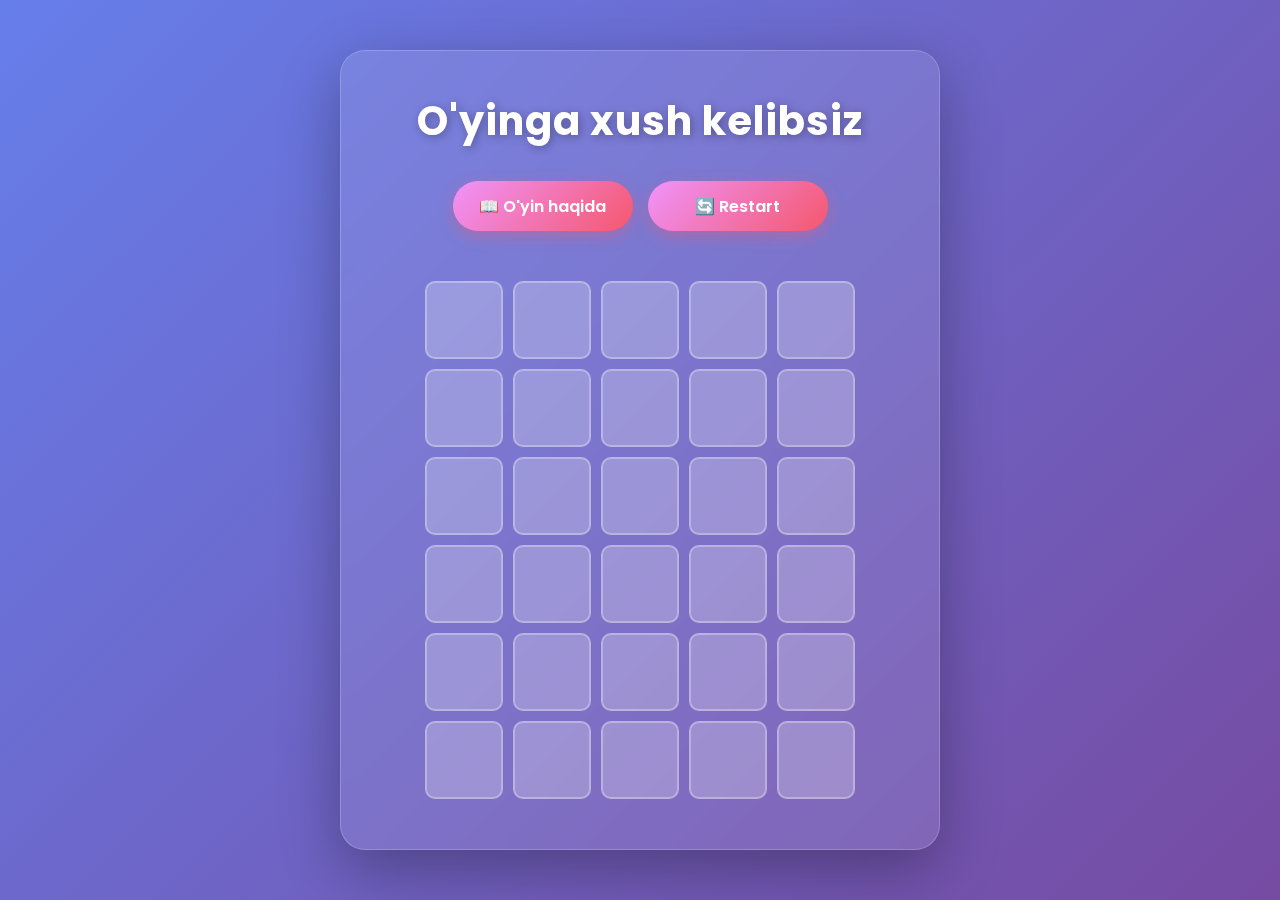
<file: index.html>
<!DOCTYPE html>
<html lang="en">

<head>
    <meta charset="UTF-8">
    <meta name="viewport" content="width=device-width, initial-scale=1.0">
    <title>Word Guess Game</title>
    <link rel="stylesheet" href="./index.css">
</head>

<body>
    <div id="modal" class="modal">
        <div class="modal-content">
            <span class="close">&times;</span>
            <h2>🎮 O'yin Qoidalari</h2>
            <p>Siz men o'ylagan 5 harfli inglizcha so'zni, 6 urinishda topishingiz kerak.</p>
            <div class="rule-item">
                <span class="color-box green"></span>
                <p>Agar harf va index mos bo'lsa, u yashil rangda bo'ladi.</p>
            </div>
            <div class="rule-item">
                <span class="color-box yellow"></span>
                <p>Agar harf so'zda bor, lekin index mos kelmasa, sariq rangda bo'ladi.</p>
            </div>
            <div class="rule-item">
                <span class="color-box red"></span>
                <p>Agar harf so'zda umuman bo'lmasa, qizil rangda bo'ladi.</p>
            </div>
            <div class="rule-item">
                <span class="color-box gray"></span>    
                <p>Agar katakcha bo'sh qoldirilsa, javobingiz qabul qilinmaydi, lekin urinishni davom eta olasiz</p>
            </div>
            <p class="start-text">Boshlanishiga xohlagan inglizcha so'zingizni kiriting, Good Luck! 🍀</p>
        </div>
    </div>

    <section class="game">
        <h1 class="title">O'yinga xush kelibsiz</h1>
        <div class="button-container">
            <button class="about">📖 O'yin haqida</button>
            <button class="restart">🔄 Restart</button>
        </div>
        <div class="gamebar">
            <div class="letters"></div>
            <div class="letters"></div>
            <div class="letters"></div>
            <div class="letters"></div>
            <div class="letters"></div>
            <div class="letters"></div>
            <div class="letters"></div>
            <div class="letters"></div>
            <div class="letters"></div>
            <div class="letters"></div>
            <div class="letters"></div>
            <div class="letters"></div>
            <div class="letters"></div>
            <div class="letters"></div>
            <div class="letters"></div>
            <div class="letters"></div>
            <div class="letters"></div>
            <div class="letters"></div>
            <div class="letters"></div>
            <div class="letters"></div>
            <div class="letters"></div>
            <div class="letters"></div>
            <div class="letters"></div>
            <div class="letters"></div>
            <div class="letters"></div>
            <div class="letters"></div>
            <div class="letters"></div>
            <div class="letters"></div>
            <div class="letters"></div>
            <div class="letters"></div>
        </div>
    </section>

    <div id="endMessage" class="popup">
        <span id="endText"></span>
        <button id="closeBtn">OK</button>
    </div>

    <script src="./index.js"></script>
</body>

</html>
</file>
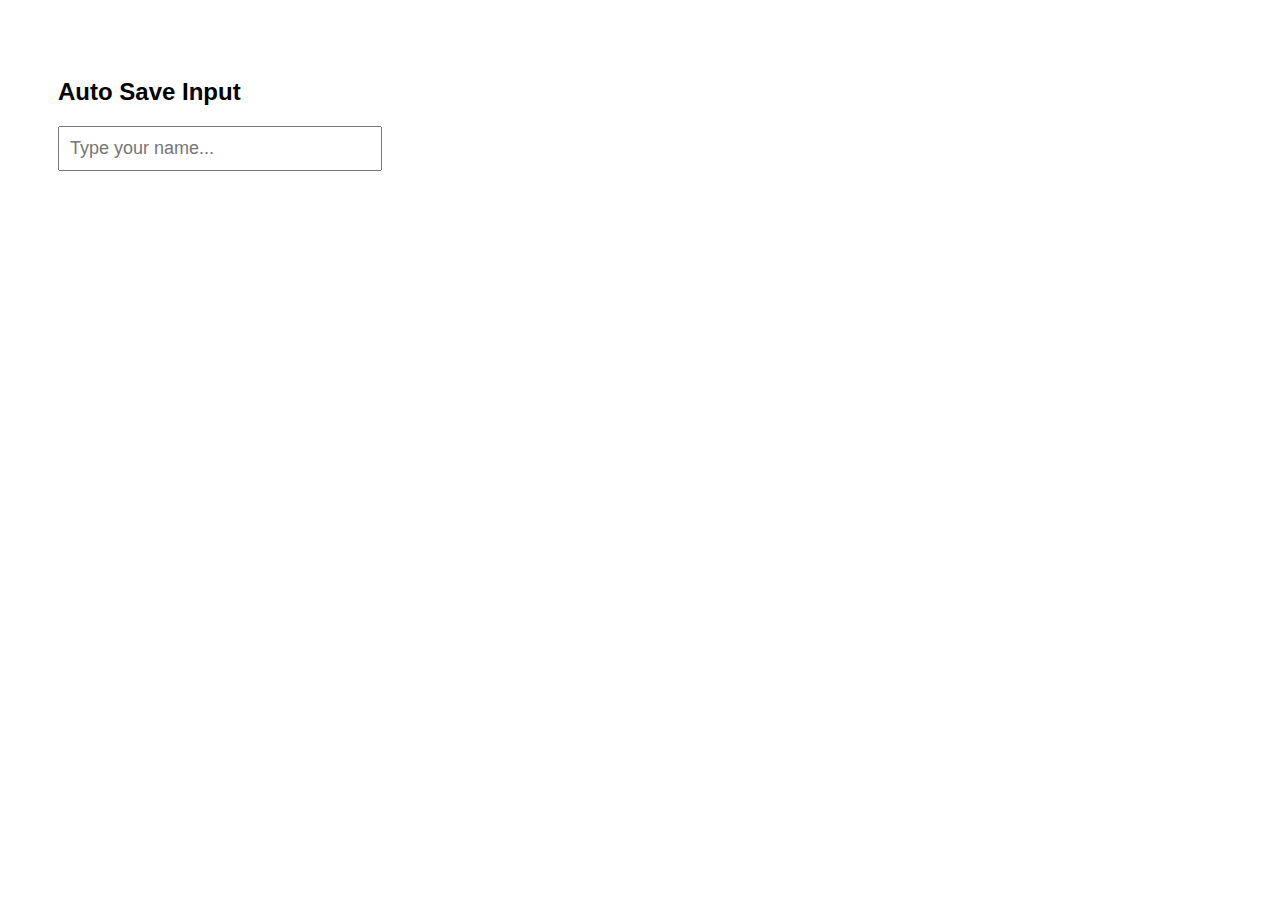
<file: input/index.html>
<!DOCTYPE html>
<html lang="en">
<head>
    <meta charset="UTF-8">
    <title>Auto Save Input (localStorage)</title>

    <style>
        body {
            font-family: Arial, sans-serif;
            padding: 50px;
        }

        input {
            padding: 10px;
            font-size: 18px;
            width: 300px;
        }
    </style>
</head>
<body>

    <h2 id="#h2">Auto Save Input</h2>
    <input type="text" id="nameInput" placeholder="Type your name..." />

    <script>
        const input = document.getElementById("nameInput");

        // 1️⃣ Load saved value on page load
        const savedValue = localStorage.getItem("savedName");
        if (savedValue !== null) {
            input.value = savedValue;
        }

        // 2️⃣ Save value automatically while typing
        input.addEventListener("input", () => {
            localStorage.setItem("savedName", input.value);
            const text = document.getElementById('h2')
            text.textContent(savedName)
        });

    </script>

</body>
</html>
</file>
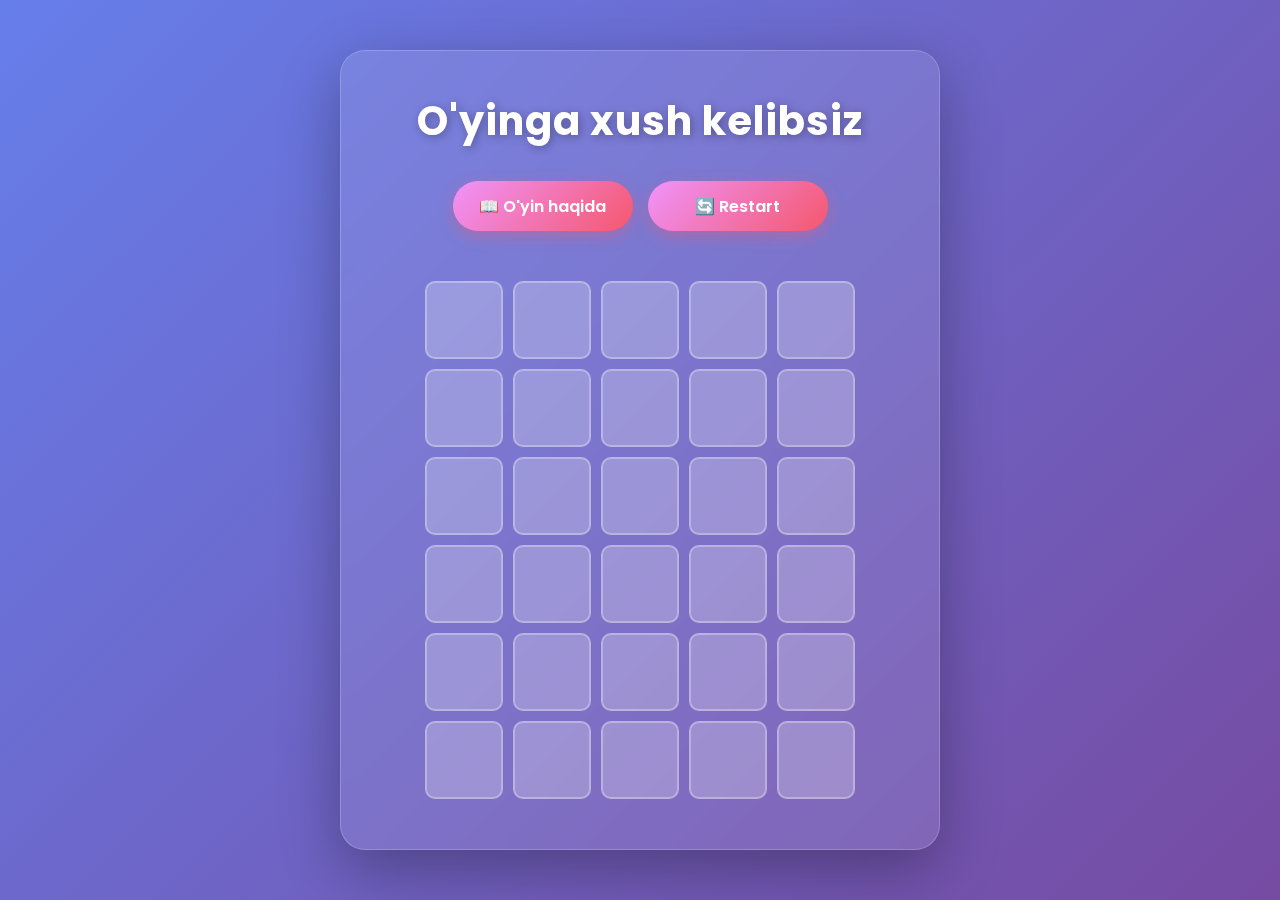
<file: word_guess.html>
<!DOCTYPE html>
<html lang="en">

<head>
    <meta charset="UTF-8">
    <meta name="viewport" content="width=device-width, initial-scale=1.0">
    <title>Word Guess Game</title>
    <style>
        @import url('https://fonts.googleapis.com/css2?family=Poppins:wght@400;600;700&display=swap');

        * {
            margin: 0;
            padding: 0;
            box-sizing: border-box;
        }

        body {
            font-family: 'Poppins', sans-serif;
            background: linear-gradient(135deg, #667eea 0%, #764ba2 100%);
            min-height: 100vh;
            display: flex;
            justify-content: center;
            align-items: center;
            padding: 20px;
        }

        .game {
            width: 100%;
            max-width: 600px;
            text-align: center;
            background: rgba(255, 255, 255, 0.1);
            backdrop-filter: blur(10px);
            padding: 40px 30px;
            border-radius: 25px;
            box-shadow: 0 20px 60px rgba(0, 0, 0, 0.3);
            border: 1px solid rgba(255, 255, 255, 0.2);
        }

        .title {
            color: white;
            font-size: 2.5rem;
            font-weight: 700;
            margin-bottom: 30px;
            text-shadow: 2px 2px 10px rgba(0, 0, 0, 0.3);
            letter-spacing: 1px;
        }

        .button-container {
            display: flex;
            gap: 15px;
            justify-content: center;
            margin-bottom: 40px;
            flex-wrap: wrap;
        }

        .about,
        .restart {
            background: linear-gradient(135deg, #f093fb 0%, #f5576c 100%);
            width: 180px;
            height: 50px;
            border: none;
            border-radius: 25px;
            color: white;
            font-size: 16px;
            font-weight: 600;
            cursor: pointer;
            transition: all 0.3s ease;
            box-shadow: 0 5px 15px rgba(245, 87, 108, 0.4);
            font-family: 'Poppins', sans-serif;
        }

        .about:hover,
        .restart:hover {
            transform: translateY(-3px);
            box-shadow: 0 8px 25px rgba(245, 87, 108, 0.6);
        }

        .about:active,
        .restart:active {
            transform: translateY(-1px);
        }

        .gamebar {
            margin-top: 30px;
            padding: 10px;
            width: 100%;
            max-width: 450px;
            margin-left: auto;
            margin-right: auto;
            display: grid;
            grid-template-columns: repeat(5, 1fr);
            gap: 10px;
        }

        .letters {
            aspect-ratio: 1;
            background-color: rgba(255, 255, 255, 0.15);
            border: 2px solid rgba(255, 255, 255, 0.3);
            color: white;
            font-size: 2rem;
            font-weight: 700;
            display: flex;
            align-items: center;
            justify-content: center;
            border-radius: 10px;
            transition: all 0.3s ease;
            backdrop-filter: blur(5px);
        }

        .letters:not(:empty) {
            animation: popIn 0.2s ease;
        }

        @keyframes popIn {
            0% {
                transform: scale(0.8);
            }

            50% {
                transform: scale(1.1);
            }

            100% {
                transform: scale(1);
            }
        }

        /* Modal Styles */
        .modal {
            display: none;
            position: fixed;
            z-index: 10;
            left: 0;
            top: 0;
            width: 100%;
            height: 100%;
            background-color: rgba(0, 0, 0, 0.7);
            justify-content: center;
            align-items: center;
            backdrop-filter: blur(5px);
        }

        .modal-content {
            background: linear-gradient(135deg, #2d3561 0%, #1f2544 100%);
            color: white;
            padding: 35px;
            border-radius: 20px;
            max-width: 500px;
            width: 90%;
            box-shadow: 0 20px 60px rgba(0, 0, 0, 0.5);
            border: 1px solid rgba(255, 255, 255, 0.1);
            animation: modalSlideIn 0.3s ease;
        }

        @keyframes modalSlideIn {
            from {
                opacity: 0;
                transform: translateY(-50px);
            }

            to {
                opacity: 1;
                transform: translateY(0);
            }
        }

        .modal-content h2 {
            margin-bottom: 20px;
            font-size: 1.8rem;
            color: #ffd700;
        }

        .modal-content p {
            line-height: 1.8;
            font-size: 15px;
            margin-bottom: 10px;
        }

        .rule-item {
            display: flex;
            align-items: center;
            gap: 15px;
            margin: 15px 0;
            padding: 12px;
            background: rgba(255, 255, 255, 0.05);
            border-radius: 10px;
        }

        .color-box {
            width: 35px;
            height: 35px;
            border-radius: 8px;
            flex-shrink: 0;
        }

        .color-box.green {
            background-color: #28a745;
            box-shadow: 0 0 15px rgba(40, 167, 69, 0.5);
        }

        .color-box.yellow {
            background-color: #ffc107;
            box-shadow: 0 0 15px rgba(255, 193, 7, 0.5);
        }

        .color-box.red {
            background-color: #dc3545;
            box-shadow: 0 0 15px rgba(220, 53, 69, 0.5);
        }

        .color-box.gray {
            background-color: #6c757d;
            box-shadow: 0 0 15px rgba(108, 117, 125, 0.5);
        }

        .start-text {
            margin-top: 20px;
            font-weight: 600;
            font-size: 16px;
            color: #ffd700;
        }

        .close {
            float: right;
            cursor: pointer;
            font-size: 28px;
            font-weight: bold;
            color: #fff;
            transition: all 0.3s ease;
            line-height: 1;
            margin-top: -10px;
        }

        .close:hover {
            color: #f5576c;
            transform: rotate(90deg);
        }

        /* Popup Styles */
        .popup {
            display: none;
            position: fixed;
            top: 50%;
            left: 50%;
            transform: translate(-50%, -50%);
            background-color: #fff;
            border-radius: 20px;
            padding: 40px 45px;
            text-align: center;
            box-shadow: 0 20px 60px rgba(0, 0, 0, 0.4);
            z-index: 1000;
            font-family: 'Poppins', sans-serif;
            font-size: 18px;
            min-width: 350px;
            animation: popupBounce 0.5s ease;
        }

        @keyframes popupBounce {
            0% {
                opacity: 0;
                transform: translate(-50%, -50%) scale(0.5);
            }

            50% {
                transform: translate(-50%, -50%) scale(1.05);
            }

            100% {
                opacity: 1;
                transform: translate(-50%, -50%) scale(1);
            }
        }

        .popup.loss {
            border: 4px solid #FF3B30;
            background: linear-gradient(135deg, #FFE5E0 0%, #FFD0CC 100%);
            color: #B00000;
        }

        .popup.win {
            border: 4px solid #4CAF50;
            background: linear-gradient(135deg, #E0FFE0 0%, #C8F7C8 100%);
            color: #006400;
        }

        .popup button {
            margin-top: 25px;
            padding: 12px 35px;
            background: linear-gradient(135deg, #4CAF50 0%, #45a049 100%);
            color: white;
            border: none;
            border-radius: 25px;
            cursor: pointer;
            font-size: 16px;
            font-weight: 600;
            transition: all 0.3s ease;
            box-shadow: 0 5px 15px rgba(76, 175, 80, 0.4);
            font-family: 'Poppins', sans-serif;
        }

        .popup button:hover {
            transform: translateY(-2px);
            box-shadow: 0 8px 20px rgba(76, 175, 80, 0.6);
        }

        .popup button:active {
            transform: translateY(0);
        }

        /* Responsive Design */
        @media (max-width: 600px) {
            .title {
                font-size: 1.8rem;
            }

            .about,
            .restart {
                width: 150px;
                height: 45px;
                font-size: 14px;
            }

            .letters {
                font-size: 1.5rem;
            }

            .gamebar {
                gap: 8px;
            }

            .modal-content {
                padding: 25px;
            }

            .popup {
                min-width: 300px;
                padding: 30px 25px;
            }
        }
    </style>
</head>

<body>
    <div id="modal" class="modal">
        <div class="modal-content">
            <span class="close">&times;</span>
            <h2>🎮 O'yin Qoidalari</h2>
            <p>Siz men o'ylagan 5 harfli inglizcha so'zni, 6 urinishda topishingiz kerak.</p>
            <div class="rule-item">
                <span class="color-box green"></span>
                <p>Agar harf va index mos bo'lsa, u yashil rangda bo'ladi.</p>
            </div>
            <div class="rule-item">
                <span class="color-box yellow"></span>
                <p>Agar harf so'zda bor, lekin index mos kelmasa, sariq rangda bo'ladi.</p>
            </div>
            <div class="rule-item">
                <span class="color-box red"></span>
                <p>Agar harf so'zda umuman bo'lmasa, qizil rangda bo'ladi.</p>
            </div>
            <div class="rule-item">
                <span class="color-box gray"></span>
                <p>Agar katakcha bo'sh qoldirilsa, javobingiz qabul qilinmaydi, lekin urinishni davom eta olasiz</p>
            </div>
            <p class="start-text">Boshlanishiga xohlagan inglizcha so'zingizni kiriting, Good Luck! 🍀</p>
        </div>
    </div>

    <section class="game">
        <h1 class="title">O'yinga xush kelibsiz</h1>
        <div class="button-container">
            <button class="about">📖 O'yin haqida</button>
            <button class="restart">🔄 Restart</button>
        </div>
        <div class="gamebar">
            <div class="letters"></div>
            <div class="letters"></div>
            <div class="letters"></div>
            <div class="letters"></div>
            <div class="letters"></div>
            <div class="letters"></div>
            <div class="letters"></div>
            <div class="letters"></div>
            <div class="letters"></div>
            <div class="letters"></div>
            <div class="letters"></div>
            <div class="letters"></div>
            <div class="letters"></div>
            <div class="letters"></div>
            <div class="letters"></div>
            <div class="letters"></div>
            <div class="letters"></div>
            <div class="letters"></div>
            <div class="letters"></div>
            <div class="letters"></div>
            <div class="letters"></div>
            <div class="letters"></div>
            <div class="letters"></div>
            <div class="letters"></div>
            <div class="letters"></div>
            <div class="letters"></div>
            <div class="letters"></div>
            <div class="letters"></div>
            <div class="letters"></div>
            <div class="letters"></div>
        </div>
    </section>

    <div id="endMessage" class="popup">
        <span id="endText"></span>
        <button id="closeBtn">OK</button>
    </div>

    <script>
        let words = [
            "APPLE", "BREAD", "CHAIR", "TABLE", "HOUSE", "WATER", "LIGHT", "MONEY", "WORLD", "HEART",
            "BRAIN", "STARS", "FLAME", "PLANT", "RIVER", "STONE", "GHOST", "SWORD", "CROWN", "DRINK",
            "MUSIC", "TRUCK", "BERRY", "DREAM", "BUNNY", "GLASS", "SHEET", "PLATE", "SPOON", "HORSE",
            "MONEY", "CLOUD", "PHONE", "CLOCK", "BRUSH", "TRAIN", "BEACH", "FIELD", "TRACK", "NURSE",
            "EVENT", "TIGER", "DUCKS", "BERRY", "PRIDE", "SCALE", "GLOVE", "BLADE", "BRICK", "CANDY",
            "FLUID", "HELMO", "HONEY", "MAPLE", "PEARL", "COINS", "CABIN", "CAMEL", "COAST", "FLOUR",
            "FENCE", "GRAPE", "HOUSE", "HOUND", "JUICE", "KNIFE", "LUNCH", "MOUSE", "NAVEL", "OCEAN",
            "PEACH", "PIZZA", "QUEEN", "QUILL", "RAILS", "RANCH", "ROBIN", "ROVER", "SCALE", "SHEEP",
            "SHORE", "SHEET", "SLATE", "SMILE", "SNAKE", "SPOON", "STACK", "STAFF", "STALK", "STONE",
            "STORM", "TABLE", "TIGER", "TRUNK", "UNCLE", "VAULT", "VENUE", "VIRUS", "WAGON", "WATCH",
            "WHEAT", "WORLD", "YACHT", "YEAST", "ZEBRA", "ACORN", "ALBUM", "ANGEL", "ARROW", "ATLAS",
            "BATCH", "BENCH", "BERRY", "BRAND", "BUNCH", "CABLE", "CANDY", "CATCH", "CHAIN", "CHART",
            "CHEST", "CHILD", "CHOIR", "CIVIL", "CLAIM", "CLASS", "CLEAN", "CLEAR", "CLOCK", "CLOTH",
            "COACH", "COAST", "COLOR", "COUNT", "COURT", "COVER", "CRAFT", "CRASH", "CREAM", "CREST",
            "CRIME", "CROSS", "CROWN", "CURVE", "DAILY", "DANCE", "DEATH", "DEPTH", "DERBY", "DOZEN",
            "DRAFT", "DRAMA", "DREAM", "DRESS", "DRINK", "DRIVE", "EARTH", "EIGHT", "ELDER", "ELITE",
            "EMPTY", "ENEMY", "ENTER", "ENTRY", "ERROR", "EVENT", "EXACT", "EXIST", "EXTRA", "FAITH",
            "FAULT", "FAVOR", "FEAST", "FIBER", "FIELD", "FINAL", "FLASH", "FLEET", "FLOOD", "FLOOR",
            "FOCUS", "FORCE", "FRAME", "FRONT", "FRUIT", "FULLY", "FUNNY", "GIANT", "GIVEN", "GLASS",
            "GLOBE", "GUARD", "GUESS", "GUEST", "HAPPY", "HARRY", "HEART", "HORSE", "HOUSE", "HOUND",
            "INPUT", "JUDGE", "JUICE", "KNIFE", "LUNCH", "MAPLE", "MONEY", "MOUSE", "NAVEL", "NURSE",
            "OCEAN", "PEACH", "PEARL", "PLANT", "PLATE", "PRIDE", "QUEEN", "QUILL", "RAILS", "RANCH",
            "ROBIN", "ROVER", "SCALE", "SHEEP", "SHORE", "SHEET", "SLATE", "SMILE", "SNAKE", "SPOON",
            "STACK", "STAFF", "STALK", "STONE", "STORM", "TABLE", "TIGER", "TRUCK", "TRUNK", "UNCLE",
            "VAULT", "VENUE", "VIRUS", "WAGON", "WATCH", "WHEAT", "WORLD", "YACHT", "YEAST", "ZEBRA"
        ];
        words = [...new Set(words)]
        
        let randomNumber = Math.floor(Math.random() * words.length);
        let answer = words[randomNumber]
        words.splice(randomNumber,1)

        const restartBtn = document.querySelector('.restart');
        let title = document.querySelector('.title')

        const letters = document.querySelectorAll(".letters");
        let game = document.querySelector('.game')

        const endMessage = document.getElementById("endMessage");
        const endText = document.getElementById("endText");
        const closer = document.getElementById("closeBtn");

        let begin = 0
        let end = 5
        let count = 0
        let currentIndex = 0;
        let permission = true

        const modal = document.getElementById('modal');
        const closeBtn = document.querySelector('.close');
        const aboutBtn = document.querySelector('.about')

        aboutBtn.addEventListener('click', () => {
            modal.style.display = 'flex';
        });

        closeBtn.addEventListener('click', () => {
            modal.style.display = 'none';
        });

        closer.addEventListener('click', () => {
            endMessage.style.display = "none";
        });

        document.addEventListener("keydown", (e) => {
            if (
                e.ctrlKey && (e.key === "u" || e.key === "U") ||
                e.key === "F12"
            ) {
                e.preventDefault();
                alert("Source code protected!");
            }
            if (!permission) {
                return;
            }
            const key = e.key;

            if (key.length === 1 && key.match(/[a-z]/i)) {
                if (currentIndex < letters.length && currentIndex < end) {
                    letters[currentIndex].textContent = key.toUpperCase();

                    currentIndex++;
                }
            }
            if (key === 'Backspace' && !(letters[currentIndex - 1].style.backgroundColor == 'darkred' || letters[currentIndex - 1].style.backgroundColor == 'darkgreen' || letters[currentIndex - 1].style.backgroundColor == 'orange')) {
                letters[currentIndex - 1].textContent = ''
                currentIndex--
            }
            let emptyCell = false
            if (key === 'Enter') {
                for (let i = 0; i < 5; i++) {
                    if (letters[begin + i].textContent == '') {
                        endMessage.className = "popup loss";
                        endText.textContent = `Bo'sh katak qoldirdingiz!`;
                        endMessage.style.display = "block";
                        emptyCell = true
                        break;
                    }
                }
                if (!emptyCell) {
                    count++
                    let correctCount = 0
                    for (let i = 0; i < 5; i++) {
                        if (answer[i] === letters[begin + i].textContent) {
                            letters[begin + i].style.backgroundColor = 'darkgreen'
                            correctCount++
                        }
                        else if (answer.includes(letters[begin + i].textContent)) {
                            letters[begin + i].style.backgroundColor = 'orange'
                        }
                        else if (!(answer.includes(letters[begin + i].textContent))) {
                            letters[begin + i].style.backgroundColor = 'darkred'
                        }
                    }
                    begin += 5
                    end += 5
                    currentIndex = end - 5
                    if (correctCount == 5) {
                        permission = false
                        endMessage.className = "popup win";
                        endText.textContent = "🎉 Tabriklayman! Siz yutdingiz! 🎉";
                        endMessage.style.display = "block";
                    }

                    if (count == 6 && permission == true) {
                        endMessage.className = "popup loss";
                        endText.textContent = `😞 Afsuski, siz yutqazdingiz! To'g'ri so'z: '${answer}' edi.`;
                        endMessage.style.display = "block";
                    }
                }
            }
        });

        restartBtn.addEventListener('click', () => {
            location.reload()
        });
    </script>
</body>

</html>
</file>
<file: index.css>
@import url('https://fonts.googleapis.com/css2?family=Poppins:wght@400;600;700&display=swap');

* {
    margin: 0;
    padding: 0;
    box-sizing: border-box;
}

body {
    font-family: 'Poppins', sans-serif;
    background: linear-gradient(135deg, #667eea 0%, #764ba2 100%);
    min-height: 100vh;
    display: flex;
    justify-content: center;
    align-items: center;
    padding: 20px;
}

.game {
    width: 100%;
    max-width: 600px;
    text-align: center;
    background: rgba(255, 255, 255, 0.1);
    backdrop-filter: blur(10px);
    padding: 40px 30px;
    border-radius: 25px;
    box-shadow: 0 20px 60px rgba(0, 0, 0, 0.3);
    border: 1px solid rgba(255, 255, 255, 0.2);
}

.title {
    color: white;
    font-size: 2.5rem;
    font-weight: 700;
    margin-bottom: 30px;
    text-shadow: 2px 2px 10px rgba(0, 0, 0, 0.3);
    letter-spacing: 1px;
}

.button-container {
    display: flex;
    gap: 15px;
    justify-content: center;
    margin-bottom: 40px;
    flex-wrap: wrap;
}

.about,
.restart {
    background: linear-gradient(135deg, #f093fb 0%, #f5576c 100%);
    width: 180px;
    height: 50px;
    border: none;
    border-radius: 25px;
    color: white;
    font-size: 16px;
    font-weight: 600;
    cursor: pointer;
    transition: all 0.3s ease;
    box-shadow: 0 5px 15px rgba(245, 87, 108, 0.4);
    font-family: 'Poppins', sans-serif;
}

.about:hover,
.restart:hover {
    transform: translateY(-3px);
    box-shadow: 0 8px 25px rgba(245, 87, 108, 0.6);
}

.about:active,
.restart:active {
    transform: translateY(-1px);
}

.gamebar {
    margin-top: 30px;
    padding: 10px;
    width: 100%;
    max-width: 450px;
    margin-left: auto;
    margin-right: auto;
    display: grid;
    grid-template-columns: repeat(5, 1fr);
    gap: 10px;
}

.letters {
    aspect-ratio: 1;
    background-color: rgba(255, 255, 255, 0.15);
    border: 2px solid rgba(255, 255, 255, 0.3);
    color: white;
    font-size: 2rem;
    font-weight: 700;
    display: flex;
    align-items: center;
    justify-content: center;
    border-radius: 10px;
    transition: all 0.3s ease;
    backdrop-filter: blur(5px);
}

.letters:not(:empty) {
    animation: popIn 0.2s ease;
}

@keyframes popIn {
    0% {
        transform: scale(0.8);
    }
    50% {
        transform: scale(1.1);
    }
    100% {
        transform: scale(1);
    }
}

/* Modal Styles */
.modal {
    display: none;
    position: fixed;
    z-index: 10;
    left: 0;
    top: 0;
    width: 100%;
    height: 100%;
    background-color: rgba(0, 0, 0, 0.7);
    justify-content: center;
    align-items: center;
    backdrop-filter: blur(5px);
}

.modal-content {
    background: linear-gradient(135deg, #2d3561 0%, #1f2544 100%);
    color: white;
    padding: 35px;
    border-radius: 20px;
    max-width: 500px;
    width: 90%;
    box-shadow: 0 20px 60px rgba(0, 0, 0, 0.5);
    border: 1px solid rgba(255, 255, 255, 0.1);
    animation: modalSlideIn 0.3s ease;
}

@keyframes modalSlideIn {
    from {
        opacity: 0;
        transform: translateY(-50px);
    }
    to {
        opacity: 1;
        transform: translateY(0);
    }
}

.modal-content h2 {
    margin-bottom: 20px;
    font-size: 1.8rem;
    color: #ffd700;
}

.modal-content p {
    line-height: 1.8;
    font-size: 15px;
    margin-bottom: 10px;
}

.rule-item {
    display: flex;
    align-items: center;
    gap: 15px;
    margin: 15px 0;
    padding: 12px;
    background: rgba(255, 255, 255, 0.05);
    border-radius: 10px;
}

.color-box {
    width: 35px;
    height: 35px;
    border-radius: 8px;
    flex-shrink: 0;
}

.color-box.green {
    background-color: #28a745;
    box-shadow: 0 0 15px rgba(40, 167, 69, 0.5);
}

.color-box.yellow {
    background-color: #ffc107;
    box-shadow: 0 0 15px rgba(255, 193, 7, 0.5);
}

.color-box.red {
    background-color: #dc3545;
    box-shadow: 0 0 15px rgba(220, 53, 69, 0.5);
}
.color-box.gray {
    background-color: #6c757d; 
    box-shadow: 0 0 15px rgba(108, 117, 125, 0.5);
}

.start-text {
    margin-top: 20px;
    font-weight: 600;
    font-size: 16px;
    color: #ffd700;
}

.close {
    float: right;
    cursor: pointer;
    font-size: 28px;
    font-weight: bold;
    color: #fff;
    transition: all 0.3s ease;
    line-height: 1;
    margin-top: -10px;
}

.close:hover {
    color: #f5576c;
    transform: rotate(90deg);
}

/* Popup Styles */
.popup {
    display: none;
    position: fixed;
    top: 50%;
    left: 50%;
    transform: translate(-50%, -50%);
    background-color: #fff;
    border-radius: 20px;
    padding: 40px 45px;
    text-align: center;
    box-shadow: 0 20px 60px rgba(0, 0, 0, 0.4);
    z-index: 1000;
    font-family: 'Poppins', sans-serif;
    font-size: 18px;
    min-width: 350px;
    animation: popupBounce 0.5s ease;
}

@keyframes popupBounce {
    0% {
        opacity: 0;
        transform: translate(-50%, -50%) scale(0.5);
    }
    50% {
        transform: translate(-50%, -50%) scale(1.05);
    }
    100% {
        opacity: 1;
        transform: translate(-50%, -50%) scale(1);
    }
}

.popup.loss {
    border: 4px solid #FF3B30;
    background: linear-gradient(135deg, #FFE5E0 0%, #FFD0CC 100%);
    color: #B00000;
}

.popup.win {
    border: 4px solid #4CAF50;
    background: linear-gradient(135deg, #E0FFE0 0%, #C8F7C8 100%);
    color: #006400;
}

.popup button {
    margin-top: 25px;
    padding: 12px 35px;
    background: linear-gradient(135deg, #4CAF50 0%, #45a049 100%);
    color: white;
    border: none;
    border-radius: 25px;
    cursor: pointer;
    font-size: 16px;
    font-weight: 600;
    transition: all 0.3s ease;
    box-shadow: 0 5px 15px rgba(76, 175, 80, 0.4);
    font-family: 'Poppins', sans-serif;
}

.popup button:hover {
    transform: translateY(-2px);
    box-shadow: 0 8px 20px rgba(76, 175, 80, 0.6);
}

.popup button:active {
    transform: translateY(0);
}

/* Responsive Design */
@media (max-width: 600px) {
    .title {
        font-size: 1.8rem;
    }

    .about,
    .restart {
        width: 150px;
        height: 45px;
        font-size: 14px;
    }

    .letters {
        font-size: 1.5rem;
    }

    .gamebar {
        gap: 8px;
    }

    .modal-content {
        padding: 25px;
    }

    .popup {
        min-width: 300px;
        padding: 30px 25px;
    }
}
</file>
